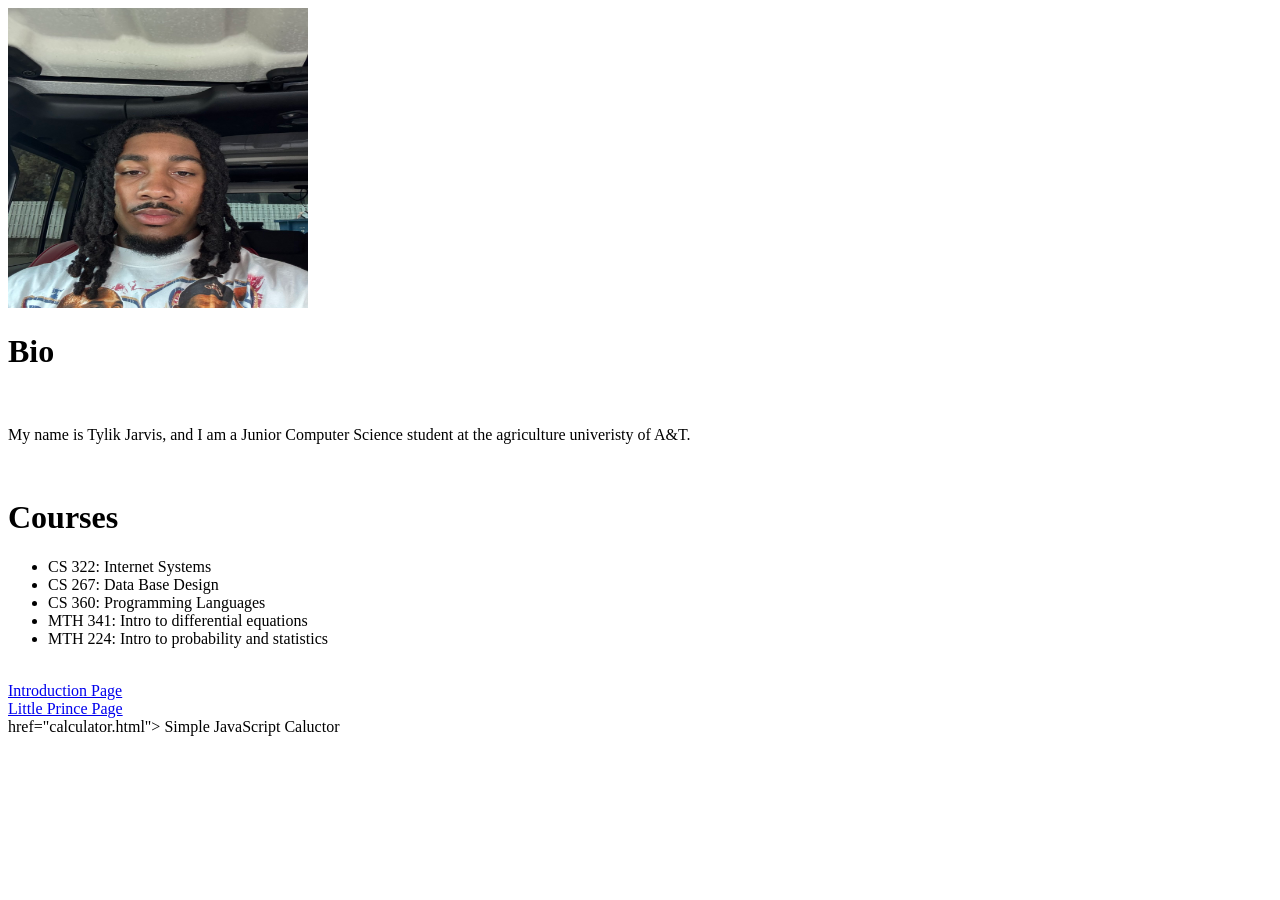
<file: tjarvis.github.io/index.html>
<!DOCTYPE html>
<html>
<head>
    <title>My Web Page</title>
   
</head>
<body>
    
    <img src="img/face.jpeg" alt = "Starting Image" width="300" height="300">
    <h1>Bio</h1>
    <br>
    <p>My name is Tylik Jarvis, and I am a Junior Computer Science student at the agriculture univeristy of A&T.</p>
    <br>
    <h1>Courses</h1>
    <ul>
        <li>CS 322: Internet Systems</li>
        <li>CS 267: Data Base Design </li>
        <li>CS 360: Programming Languages</li>
        <li>MTH 341: Intro to differential equations</li>
        <li>MTH 224: Intro to probability and statistics</li>
    </ul>
    <br>

    <a href="introduction.html"> Introduction Page</a>
    <br>
    <a href="little_prince.html"> Little Prince Page</a>
    <br>
    <a> href="calculator.html"> Simple JavaScript Caluctor</a>
</body>
</html>
</file>
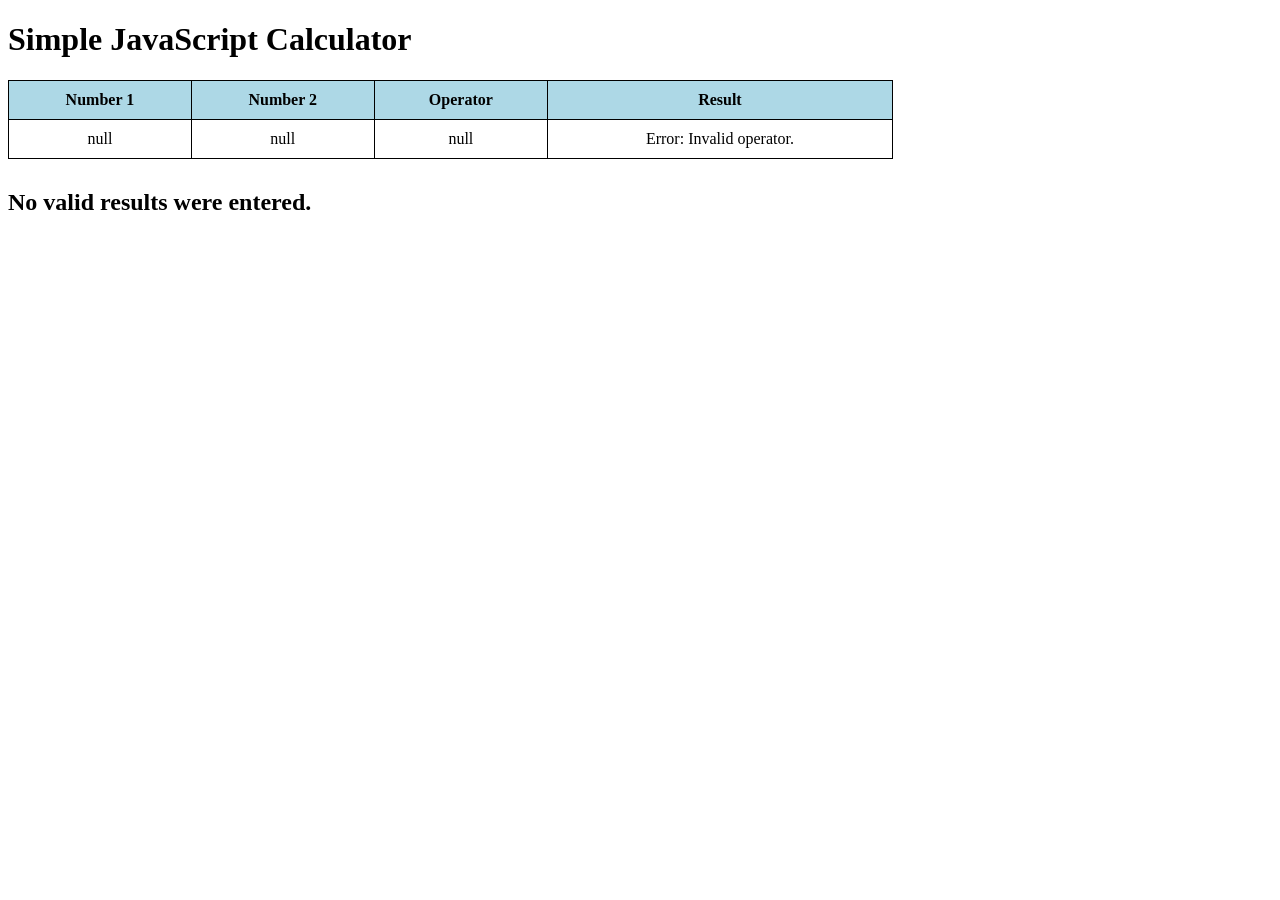
<file: calculator.html>
<!DOCTYPE html>
<html>
<head>
    <title>Simple JavaScriptCalculator</title>

    <style>
        table{
            border-collapse: collapse;
            width: 70%;
            margin-bottom: 30px;

        }
        th, td{
            border: 1px solid black;
            padding: 10px;
            text-align: center;
        }
        th{
            background-color: lightblue;
        }
    </style>
</head>
<body>
    <h1>Simple JavaScript Calculator</h1>
    <script src="calculator.js"></script>

</body>
</html>
</file>
